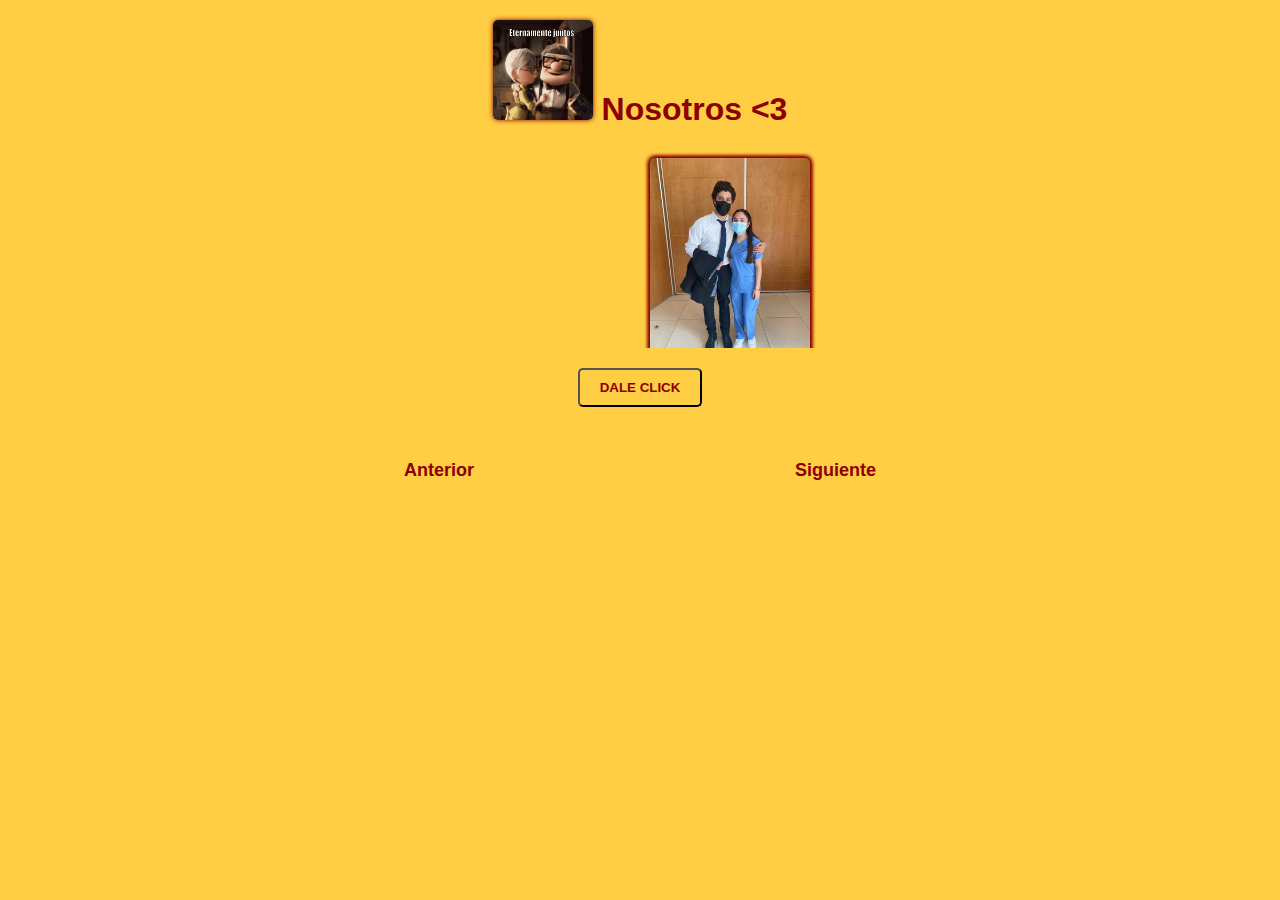
<file: index1.html>
<!DOCTYPE html>
<html>

<head>
    <title>Up</title>
    <link rel="stylesheet" href="style.css">
</head>

<body>
    <!-- Contenido -->
    <h1> <img src="imagenes de nosotros/up-eternamente-juntos.gif" alt="Gif de Up" class="gif">
        Nosotros <3 </h1>
            <!-- Bloques de foto y descripción -->
            <div class="slider">
                <div class="slide">
                    <img src="imagenes de nosotros/WhatsApp Image 2022-12-30 at 17.33.07.jpeg" alt="Imagen 1">
                    <p>Descripción de la imagen 1</p>
                </div>
                <div class="slide">
                    <img src="imagenes de nosotros/WhatsApp Image 2022-12-30 at 17.33.09.jpeg" alt="Imagen 2">
                    <p>Descripción de la imagen 2</p>
                </div>
                <div class="slide">
                    <img src="imagenes de nosotros/WhatsApp Image 2022-12-30 at 17.33.35.jpeg" alt="Imagen 3">
                    <p>Descripción de la imagen 3</p>
                </div>
                <div class="slide">
                    <img src="imagenes de nosotros/WhatsApp Image 2022-12-30 at 17.34.47.jpeg" alt="Imagen 4">
                    <p>Descripción de la imagen 3</p>
                </div>
                <div class="slide">
                    <img src="imagenes de nosotros/WhatsApp Image 2022-12-30 at 17.35.29.jpeg" alt="Imagen 5">
                    <p>Descripción de la imagen 3</p>
                </div>
            </div>

            <button class="btn prev">Anterior</button>
            <button class="btn next">Siguiente</button>

            <a href="index2.html"><button>DALE CLICK</button></a>

            <script src="scrip.js"></script>

</body>

</html>
</file>
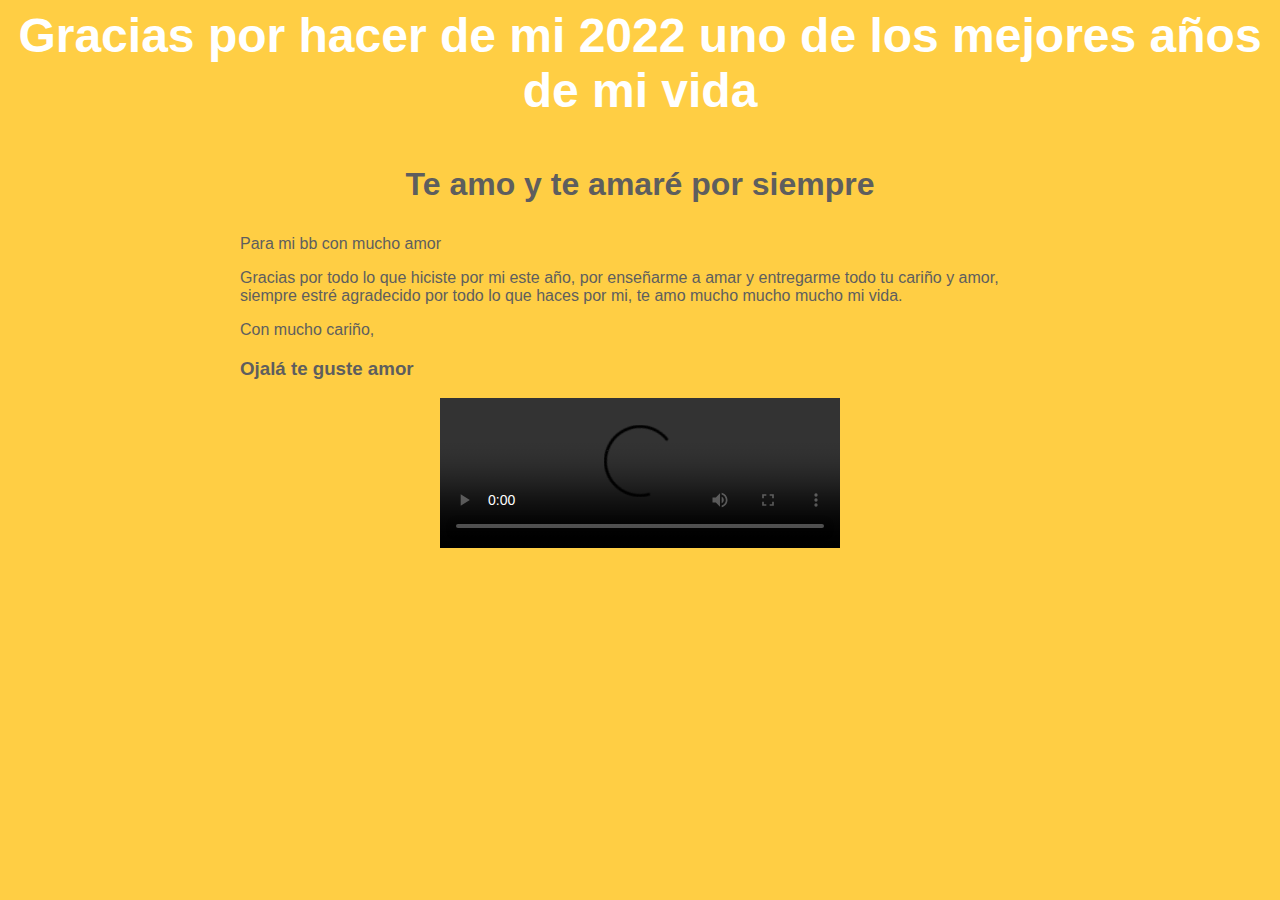
<file: index2.html>
<!DOCTYPE html>
<html>

<head>
  <meta charset="utf-8">
  <title>Mensaje de agradecimiento</title>
  <link rel="stylesheet" href="style2.css">
</head>

<body>
  <header>
    <h1>Gracias por hacer de mi 2022 uno de los mejores años de mi vida</h1>
  </header>
  <main>
    <h2>Te amo y te amaré por siempre</h2>
    <p>Para mi bb con mucho amor</p>
    <p>Gracias por todo lo que hiciste por mi este año, por enseñarme a amar y entregarme todo tu cariño y amor, siempre
      estré agradecido por todo lo que haces por mi, te amo mucho mucho mucho mi vida.</p>
    <p>Con mucho cariño,</p>
    <h3>Ojalá te guste amor</h3>
    <video
      src="https://rr4---sn-njaeyn7s.c.drive.google.com/videoplayback?expire=1672465008&ei=MJKvY5HcHJmap84PucqOOA&ip=201.219.236.252&cp=QVRMVEVfVFBOSVhPOm80MnNNM0NSLW9qVzhSUVo0VWJvdERiME9VZVV3YS1Iem14N2wwSjd2alc&id=3943447a68c97e90&itag=22&source=webdrive&requiressl=yes&mh=4Y&mm=32&mn=sn-njaeyn7s&ms=su&mv=m&mvi=4&pl=24&sc=yes&ttl=transient&susc=dr&driveid=1Rdnk3Eaopzn9HXZwD9Sck94BesK4c3rh&app=explorer&mime=video/mp4&vprv=1&prv=1&dur=230.527&lmt=1672450579407643&mt=1672450122&subapp=DRIVE_WEB_FILE_VIEWER&txp=0011224&sparams=expire,ei,ip,cp,id,itag,source,requiressl,ttl,susc,driveid,app,mime,vprv,prv,dur,lmt&sig=AOq0QJ8wRQIhAPlx6RPmlK7ORYPe2LkEmBZKgQaJZJQiSiYiZzJcz4i-AiBmST7UUj-VZTHAZ39_oiRIBvG6uYNqOd0YxoivCECiFw==&lsparams=mh,mm,mn,ms,mv,mvi,pl,sc&lsig=AG3C_xAwRAIgIzg3SGOpForEdi1mbuvyOM17coTGAemlfpJ3Zxu7cv8CIAHMyaaGwKopvyFeWDzKRKc0Sz7FLd2CMtEF2iuJshEM&cpn=mQpbj8ljpB07yif5&c=WEB_EMBEDDED_PLAYER&cver=1.20221218.00.00"
      controls></video>
  </main>
</body>

</html>
</file>
<file: style.css>
/* Estilos */
    body {
        /* Estilos para el cuerpo de la página */
        background-color: #FFCE44;
        /* Color de fondo */
        font-family: "Comic Sans MS", sans-serif;
        /* Fuente */
        text-align: center;
        /* Alinear contenido al centro */
    }

    h1 {
        /* Estilos para el elemento h1 */
        color: #8B0000;
        /* Color del texto */
        font-size: 32px;
        /* Tamaño de la fuente */
        margin: 20px 0;
        /* Margen superior y inferior */
    }

    .foto {
        /* Estilos para cada bloque de foto y descripción */
        display: inline-block;
        /* Mostrar como bloque en línea */
        text-align: left;
        /* Alinear descripción a la izquierda */
        width: 200px;
        /* Ancho del bloque */
        margin: 10px;
        /* Margen */
        float: left;
        /* Flotar bloques a la izquierda */
    }

    img {
        /* Estilos para las imágenes */
        width: 100%;
        /* Ancho del bloque */
        height: 200px;
        /* Alto */
        border-radius: 5px;
        /* Bordes redondeados */
        box-shadow: 0 0 5px #8B0000;
        /* Sombra */
        transition: transform 0.2s ease-in-out;
        /* Efecto de transición */
    }

    img:hover {
        /* Estilos al pasar el cursor por encima de las imágenes */
        transform: scale(1.1);
        /* Aumentar tamaño en un 10% */
    }

    p {
        /* Estilos para las descripciones */
        margin: 0;
        /* Quitar margen */
        padding: 10px;
        /* Espacio alrededor */
        background-color: #FFCE44;
        /* Color de fondo */
        color: #8B0000;
        /* Color del texto */
        font-size: 14px;
        /* Tamaño de la fuente */
    }

    .gif {
        position: left;
        bottom: 0;
        left: 0;
        width: 100px;
        height: 100px;
    }

    button {
        /* Estilos del botón */
        display: inline-block;
        /* Mostrar como bloque en línea */
        background-color: #FFCE44;
        /* Color de fondo */
        color: #8B0000;
        /* Color del texto */
        padding: 10px 20px;
        /* Espacio alrededor del texto */
        border-radius: 5px;
        /* Bordes redondeados */
        text-decoration: none;
        /* Quitar subrayado */
        font-weight: bold;
        /* Negrita */
        font-family: "Comic Sans MS", sans-serif;
        /* Fuente */
        margin-top: 20px;
        /* Margen superior */
    }

    button:hover {
        /* Estilos al pasar el cursor por encima del botón */
        background-color: #FFA07A;
        /* Color de fondo */
    }

    .slider {
        position: relative;
        width: 100%;
        height: 200px;
        overflow: hidden;
        text-align: center;
    }

    .slide {
        position: absolute;
        width: 100%;
        height: 100%;
        align-items: center;
        justify-content: center;
        /* Estilos para cada bloque de foto y descripción */
        display: inline-block;
        /* Mostrar como bloque en línea */
        text-align: left;
        /* Alinear descripción a la izquierda */
        width: 200px;
        /* Ancho del bloque */
        margin: 10px;
        /* Margen */
        float: left;
        /* Flotar bloques a la izquierda */
    }

    .slide img {
        width: 80%;
        height: auto;
    }

    .slide p {
        margin: 10px 0;
        /* Agregar margen superior y inferior */
    }

    /* Botones */
    .btn {
        position: absolute;
        top: 50%;
        transform: translateY(-50%);
        font-size: 18px;
        background: none;
        border: none;
        color: white;
        cursor: pointer;
    }

    .btn.prev {
        left: 30%;
        text-align: center;
        /* Estilos del botón */
        display: inline-block;
        /* Mostrar como bloque en línea */
        background-color: #FFCE44;
        /* Color de fondo */
        color: #8B0000;
        /* Color del texto */
        padding: 10px 20px;
        /* Espacio alrededor del texto */
        border-radius: 5px;
        /* Bordes redondeados */
        text-decoration: none;
        /* Quitar subrayado */
        font-weight: bold;
        /* Negrita */
        font-family: "Comic Sans MS", sans-serif;
        /* Fuente */
        margin-top: 20px;
        /* Margen superior */
    }

    .btn.next {
        right: 30%;
        text-align: center;
        /* Estilos del botón */
        display: inline-block;
        /* Mostrar como bloque en línea */
        background-color: #FFCE44;
        /* Color de fondo */
        color: #8B0000;
        /* Color del texto */
        padding: 10px 20px;
        /* Espacio alrededor del texto */
        border-radius: 5px;
        /* Bordes redondeados */
        text-decoration: none;
        /* Quitar subrayado */
        font-weight: bold;
        /* Negrita */
        font-family: "Comic Sans MS", sans-serif;
        /* Fuente */
        margin-top: 20px;
        /* Margen superior */


    }

    .btn.next:hover {
        background-color: #FFA07A;

    }

    
    .btn.prev:hover {
        background-color: #FFA07A;

    }
</file>
<file: style2.css>
body {
    font-family: "Comic Sans MS", sans-serif;
    background-color: #FFCE44;
    color: #5E5E5E;
  }
  
  header {
    background-color: #FFCE44;
    color: #fff;
  }
  
  h1 {
    font-size: 3em;
    margin: 0;
    text-align: center;
  }
  
  nav a {
    display: inline-block;
    margin: 0 1em;
    font-size: 1.5em;
    text-decoration: none;
    color: #fff;
  }
  
  main {
    max-width: 800px;
    margin: 0 auto;
    padding: 1em;
  }
  
  h2 {
    font-size: 2em;
    margin: 1em 0;
    text-align: center;
  }

  video {
    display: block;
    margin: 0 auto;
    width: 50%;
  }
</file>
